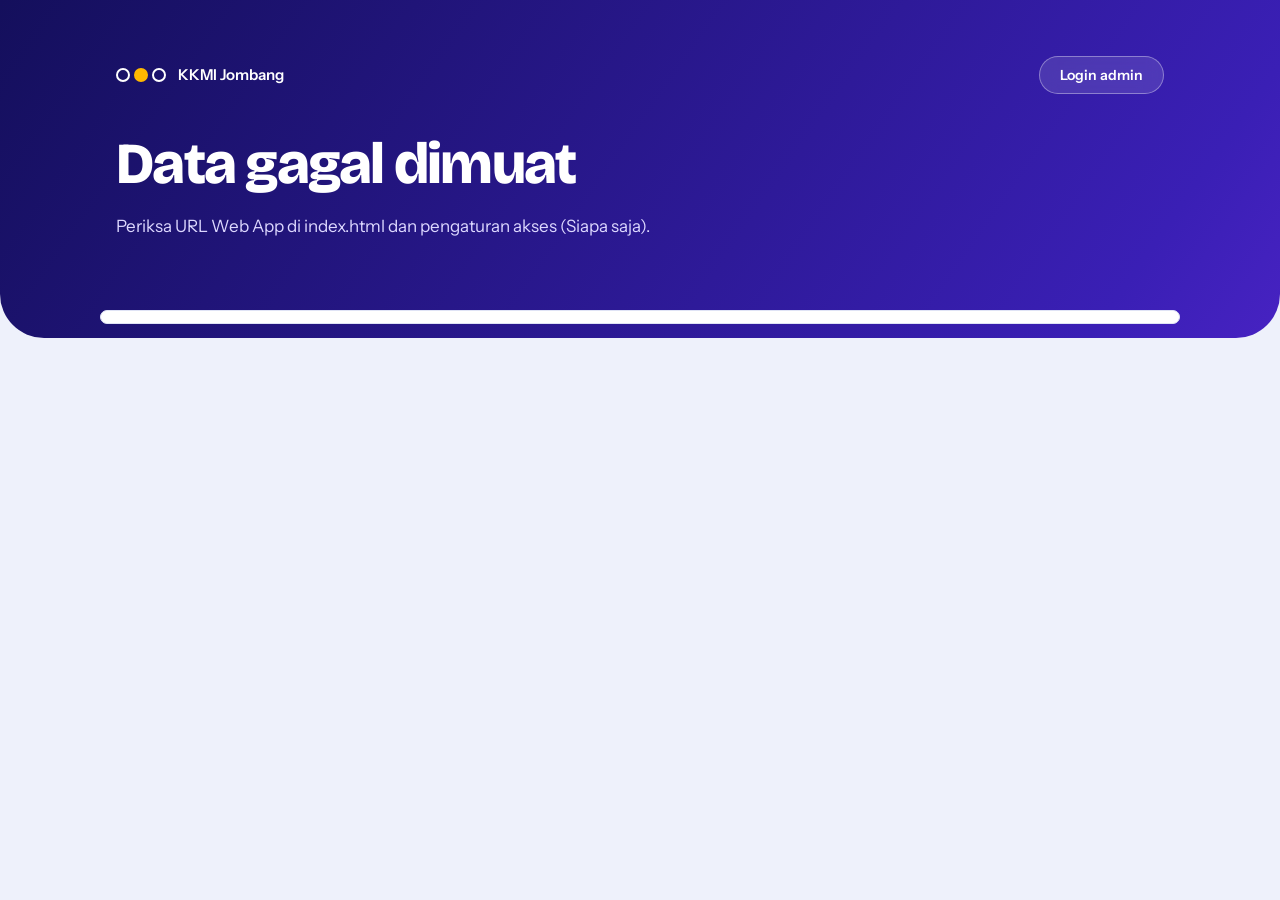
<file: index.html>
<!DOCTYPE html>
<html lang="id"><head><meta charset="utf-8"><meta name="viewport" content="width=device-width,initial-scale=1">
<title>Workshop Bank Soal & Kisi-Kisi AI - KKMI Jombang</title>
<meta name="theme-color" content="#3a1fb5">
<link rel="preconnect" href="https://fonts.googleapis.com"><link rel="preconnect" href="https://fonts.gstatic.com" crossorigin>
<link href="https://fonts.googleapis.com/css2?family=Bricolage+Grotesque:wght@500;700;800&family=Instrument+Sans:wght@400;500;600&display=swap" rel="stylesheet">
<link rel="stylesheet" href="style.css"></head><body>
<header><div class="wrap">
 <div class="top"><span class="brand"><span class="logo"><i></i><i></i><i></i></span>KKMI Jombang</span><button class="admbtn" id="adm">Login admin</button></div>
 <h1 id="judul">Memuat…</h1><p id="sub"></p>
 <div class="chips" id="chips"></div>
</div></header>
<nav><div class="wrap" role="tablist" id="tabs"></div></nav>
<main class="wrap">
 <section class="pane" id="p-beranda"></section>
 <section class="pane" id="p-daftar"></section>
 <section class="pane" id="p-tugas"></section>
 <section class="pane" id="p-matriks"></section>
 <section class="pane" id="p-admin"></section>
</main>
<dialog id="dlg"><form method="dialog" id="dform"></form></dialog>
<script>
/* GANTI dengan URL Web App Google Apps Script (berakhiran /exec) */
const API='https://script.google.com/macros/s/AKfycbw0c-JdVWD9aTyczA2iqOKRkhkjBz1-Yd4rFdMLF8ZRwTWlt-5QZ5G_JE2xXV9u_bA/exec';
const TABS=[['beranda','Beranda'],['daftar','Pendaftaran'],['tugas','Tugas'],['matriks','Matriks']];
const CFG=[['judul','Judul kegiatan','text'],['subjudul','Sub judul','text'],['tanggal_workshop','Tanggal pelaksanaan','text'],['tempat','Tempat','text'],['kuota','Kuota peserta (0 = tanpa batas)','number'],['kontak','Kontak panitia (WA/email)','text'],
 ['daftar_mode','Pendaftaran','mode'],['daftar_buka','Pendaftaran dibuka (WIB)','datetime-local'],['daftar_tutup','Pendaftaran ditutup (WIB)','datetime-local'],
 ['tugas_mode','Pengumpulan tugas','mode'],['tugas_buka','Tugas dibuka (WIB)','datetime-local'],['tugas_tutup','Tugas ditutup (WIB)','datetime-local'],
 ['sertifikat_aktif','Tombol unduh sertifikat','yn'],['pengumuman','Pengumuman di beranda','textarea']];
const $=s=>document.querySelector(s),esc=s=>String(s??'').replace(/[&<>"']/g,c=>({'&':'&amp;','<':'&lt;','>':'&gt;','"':'&quot;',"'":'&#39;'}[c]));
const nm=s=>String(s||'').trim().toLowerCase().replace(/\s+/g,' '),key=(a,b)=>nm(a)+'|'+nm(b);
let D=null,PW=sessionStorage.getItem('pw')||'',tab=location.hash.slice(1)||'beranda';

async function req(body){const r=await fetch(API,{method:'POST',headers:{'Content-Type':'text/plain;charset=utf-8'},body:JSON.stringify(body)});const j=await r.json();if(!j.ok)throw new Error(j.error);return j}
async function load(){try{const r=await fetch(API);D=await r.json();if(!D.ok)throw 0}catch(e){$('#judul').textContent='Data gagal dimuat';$('#sub').textContent='Periksa URL Web App di index.html dan pengaturan akses (Siapa saja).';return}render()}
function fmt(s){if(!s)return'-';return new Date(s+':00+07:00').toLocaleString('id-ID',{dateStyle:'medium',timeStyle:'short'})+' WIB'}
const tmap=()=>Object.fromEntries(D.tugas.map(t=>[key(t.Nama,t['Madrasah Asal']),t]));
const cnt=(arr,f)=>{const m={};arr.forEach(x=>{const k=f(x);m[k]=(m[k]||0)+1});return m};
const bub=on=>`<span class="bub ${on?'f':''}" role="img" aria-label="${on?'ya':'belum'}"></span>`;
const empty=t=>`<div class="empty">${t}</div>`;

const title=t=>{const m=t.match(/^(\S+)\s+(.+?)\s+(Berbantuan\s.+)$/);return m?`<span class="k">${esc(m[1])}</span><span class="m">${esc(m[2])}</span><span class="t">${esc(m[3])}</span>`:esc(t)};
const dt=s=>{if(!s)return'<strong class="nd">Belum ditentukan</strong>';const d=new Date(s+':00+07:00'),z={timeZone:'Asia/Jakarta'};return`<strong>${d.toLocaleDateString('id-ID',{day:'numeric',month:'short',year:'numeric',...z})}</strong><small>${d.toLocaleTimeString('id-ID',{hour:'2-digit',minute:'2-digit',...z})} WIB</small>`};
function render(){
 const c=D.config;document.title=c.judul;
 $('#judul').innerHTML=title(c.judul);$('#sub').textContent=c.subjudul;$('#adm').textContent=tab==='admin'?'Kembali ke dashboard':PW?'Panel admin':'Login admin';
 $('#chips').innerHTML=`<span class="chip"><i class="dot ${D.open.daftar?'on':''}"></i>Pendaftaran ${D.open.daftar?'dibuka':'ditutup'}</span><span class="chip"><i class="dot ${D.open.tugas?'on':''}"></i>Pengumpulan tugas ${D.open.tugas?'dibuka':'ditutup'}</span>`+(c.tanggal_workshop?`<span class="chip">${esc(c.tanggal_workshop)}${c.tempat?' - '+esc(c.tempat):''}</span>`:'');
 $('#tabs').innerHTML=TABS.map(([k,l])=>`<button role="tab" aria-selected="${k===tab}" data-t="${k}">${l}</button>`).join('');
 document.querySelectorAll('.pane').forEach(p=>p.classList.toggle('on',p.id==='p-'+tab));
 ({beranda,daftar,tugas,matriks,admin})[tab]();
}
$('#tabs').onclick=e=>{const b=e.target.closest('button');if(!b)return;tab=b.dataset.t;location.hash=tab;if(D)render()};

/* ---- Beranda ---- */
function beranda(){
 const c=D.config,P=D.peserta,T=tmap(),n=P.length,soal=P.filter(p=>T[key(p.Nama,p['Madrasah Asal'])]?.['Link Soal']).length,kisi=P.filter(p=>T[key(p.Nama,p['Madrasah Asal'])]?.['Link Kisi']).length;
 const lengkap=P.filter(p=>{const t=T[key(p.Nama,p['Madrasah Asal'])];return t&&t['Link Soal']&&t['Link Kisi']}).length,pct=n?Math.round(lengkap/n*100):0;
 const g=P.filter(p=>p.Jabatan==='Guru').length,k=P.filter(p=>p.Jabatan==='Kepala Sekolah').length,gd=n?g/n*360:0;
 const mad=Object.entries(cnt(P,p=>p['Madrasah Asal'].trim())).sort((a,b)=>b[1]-a[1]),mx=mad[0]?.[1]||1,kuota=Number(c.kuota)||0;
 $('#p-beranda').innerHTML=(c.pengumuman?`<div class="note">${esc(c.pengumuman).replace(/\n/g,'<br>')}</div>`:'')+`
 <div class="grid g4">
  <div class="card stat"><b>${n}</b><span>Peserta terdaftar</span></div>
  <div class="card stat"><b>${mad.length}</b><span>Madrasah terwakili</span></div>
  <div class="card stat"><b>${lengkap}</b><span>Tugas lengkap (soal dan kisi)</span></div>
  <div class="card stat"><b>${kuota?Math.max(kuota-n,0):'-'}</b><span>${kuota?'Sisa kuota dari '+kuota:'Tanpa batas kuota'}</span></div>
 </div><div class="grid g2" style="margin-top:14px">
  <div class="card"><h3>Komposisi peserta</h3><div class="row"><div class="donut" style="background:${n?`conic-gradient(var(--ink) 0 ${gd}deg,var(--hl) ${gd}deg 360deg)`:'var(--soft)'}"><div>${n}</div></div>
   <div class="lg"><span><i style="background:var(--ink)"></i>Guru: ${g}</span><span><i style="background:var(--hl)"></i>Kepala Sekolah: ${k}</span></div></div></div>
  <div class="card"><h3>Progres pengumpulan tugas</h3><div class="stat"><b>${pct}%</b></div><div class="bar" role="progressbar" aria-valuenow="${pct}" aria-valuemin="0" aria-valuemax="100"><i style="width:${pct}%"></i></div>
   <p style="color:var(--mu);margin:10px 0 0">Soal terkumpul ${soal} dari ${n}; kisi-kisi ${kisi} dari ${n}.</p></div>
  <div class="card"><h3>Peserta per madrasah</h3>${mad.length?mad.slice(0,8).map(([m,v])=>`<div class="hb"><span title="${esc(m)}">${esc(m)}</span><div class="bar"><i style="width:${v/mx*100}%"></i></div><b>${v}</b></div>`).join(''):empty('Belum ada pendaftar.')}</div>
  <div class="card"><h3>Jadwal kegiatan</h3><div class="tl">${[['Pendaftaran',c.daftar_buka,c.daftar_tutup,D.open.daftar],['Pengumpulan tugas',c.tugas_buka,c.tugas_tutup,D.open.tugas]].map(([l,a,b,o])=>`<div class="ti ${o?'on':''}"><i></i><div><b>${l}</b>${o?'<em>Sedang dibuka</em>':''}<div class="rg"><div><small>Buka</small>${dt(a)}</div><span class="ar"></span><div><small>Tutup</small>${dt(b)}</div></div></div></div>`).join('')}<div class="ti"><i></i><div><b>Pelaksanaan</b><p>${esc(c.tanggal_workshop)||'Akan diumumkan'}${c.tempat?', '+esc(c.tempat):''}</p></div></div><div class="ti"><i></i><div><b>Kontak panitia</b><p>${esc(c.kontak)||'Belum tersedia'}</p></div></div></div></div>
 </div>`}

/* ---- Pendaftaran ---- */
function daftar(){
 const P=D.peserta,mads=[...new Set(P.map(p=>p['Madrasah Asal'].trim()))];
 $('#p-daftar').innerHTML=`<div class="card" style="margin-bottom:14px"><h3>Daftar sebagai peserta</h3>
 ${D.open.daftar?`<form id="fd" class="f"><div><label for="d1">Nama lengkap</label><input id="d1" name="Nama" required></div>
 <div><label for="d2">Madrasah asal</label><input id="d2" name="Madrasah Asal" list="ml" required></div>
 <div><label for="d3">Jabatan</label><select id="d3" name="Jabatan" required><option value="">Pilih jabatan</option><option>Guru</option><option>Kepala Sekolah</option></select></div>
 <div><label for="d4">Keterangan (opsional)</label><input id="d4" name="Keterangan"></div>
 <div class="w"><button class="btn">Daftar sekarang</button><div class="msg" id="md" role="status"></div></div></form><datalist id="ml">${mads.map(m=>`<option value="${esc(m)}">`).join('')}</datalist>`
 :`<p style="margin:0">Pendaftaran ditutup. Jadwal: ${fmt(D.config.daftar_buka)} s.d. ${fmt(D.config.daftar_tutup)}.</p>`}</div>
 <div class="card"><div class="tool"><h3 style="margin:0">Rekap pendaftaran (${P.length})</h3><input type="search" id="qs" placeholder="Cari nama atau madrasah" aria-label="Cari"></div>
 <div class="tw"><table><thead><tr><th>No</th><th>Nama</th><th>Madrasah</th><th>Jabatan</th><th>Keterangan</th></tr></thead><tbody id="tb"></tbody></table></div></div>`;
 const draw=q=>{const r=P.filter(p=>nm(p.Nama+' '+p['Madrasah Asal']).includes(nm(q)));$('#tb').innerHTML=r.length?r.map((p,i)=>`<tr><td>${i+1}</td><td>${esc(p.Nama)}</td><td>${esc(p['Madrasah Asal'])}</td><td>${esc(p.Jabatan)}</td><td>${esc(p.Keterangan)}</td></tr>`).join(''):`<tr><td colspan="5">${empty('Tidak ada data.')}</td></tr>`};
 draw('');$('#qs').oninput=e=>draw(e.target.value);
 const f=$('#fd');if(f)f.onsubmit=e=>submit(e,'daftar','#md','Pendaftaran berhasil dikirim.')}

async function submit(e,action,msg,ok){e.preventDefault();const f=e.target,b=f.querySelector('button'),m=$(msg);b.disabled=true;m.className='msg';m.textContent='Mengirim…';
 try{D=await req({action,data:Object.fromEntries(new FormData(f))});render();$(msg).className='msg k';$(msg).textContent=ok}catch(x){m.className='msg e';m.textContent=x.message;b.disabled=false}}

/* ---- Tugas ---- */
function tugas(){
 const T=D.tugas,sertOn=D.config.sertifikat_aktif==='ya';
 $('#p-tugas').innerHTML=`<div class="card" style="margin-bottom:14px"><h3>Kumpulkan tugas</h3>
 ${D.open.tugas?`<form id="ft" class="f"><div><label for="t1">Nama (sesuai pendaftaran)</label><input id="t1" name="Nama" required></div>
 <div><label for="t2">Madrasah asal</label><input id="t2" name="Madrasah Asal" required></div>
 <div><label for="t3">Link soal</label><input id="t3" name="Link Soal" type="url" placeholder="https://" required></div>
 <div><label for="t4">Link kisi-kisi</label><input id="t4" name="Link Kisi" type="url" placeholder="https://" required></div>
 <div class="w"><label for="t5">Keterangan (opsional)</label><input id="t5" name="Keterangan"></div>
 <div class="w"><button class="btn">Kirim tugas</button><div class="msg" id="mt" role="status"></div><p style="color:var(--mu);margin:6px 0 0">Pastikan link Google Drive dapat dibuka oleh panitia. Mengirim ulang akan memperbarui tugas sebelumnya.</p></div></form>`
 :`<p style="margin:0">Pengumpulan tugas ditutup. Jadwal: ${fmt(D.config.tugas_buka)} s.d. ${fmt(D.config.tugas_tutup)}.</p>`}</div>
 <div class="card"><h3>Rekap tugas (${T.length})</h3><div class="tw"><table><thead><tr><th>Nama</th><th>Madrasah</th><th>Soal</th><th>Kisi</th><th>Keterangan</th><th>Sertifikat</th></tr></thead><tbody>
 ${T.length?T.map(t=>`<tr><td>${esc(t.Nama)}</td><td>${esc(t['Madrasah Asal'])}</td><td>${lnk(t['Link Soal'],'Buka')}</td><td>${lnk(t['Link Kisi'],'Buka')}</td><td>${esc(t.Keterangan)}</td><td>${t.Sertifikat&&sertOn?`<a class="btn s" href="${esc(t.Sertifikat)}" target="_blank" rel="noopener">Unduh</a>`:'<span style="color:var(--mu)">Belum tersedia</span>'}</td></tr>`).join(''):`<tr><td colspan="6">${empty('Belum ada tugas yang masuk.')}</td></tr>`}
 </tbody></table></div></div>`;
 const f=$('#ft');if(f)f.onsubmit=e=>submit(e,'kirimTugas','#mt','Tugas berhasil dikirim.')}
const lnk=u=>/^https?:/i.test(u)?`<a href="${esc(u)}" target="_blank" rel="noopener" style="color:var(--ink);font-weight:600">Buka</a>`:'<span style="color:var(--mu)">-</span>';

/* ---- Matriks ---- */
function matriks(){
 const P=D.peserta,T=tmap(),by={};
 P.forEach(p=>{const m=p['Madrasah Asal'].trim(),t=T[key(p.Nama,p['Madrasah Asal'])],o=by[m]||(by[m]={n:0,g:0,k:0,s:0,i:0,l:0});o.n++;p.Jabatan==='Guru'?o.g++:o.k++;if(t?.['Link Soal'])o.s++;if(t?.['Link Kisi'])o.i++;if(t?.['Link Soal']&&t?.['Link Kisi'])o.l++});
 const M=Object.entries(by).sort((a,b)=>b[1].n-a[1].n);
 $('#p-matriks').innerHTML=`<div class="card" style="margin-bottom:14px"><h3>Matriks per madrasah</h3><div class="tw"><table><thead><tr><th>Madrasah</th><th class="c">Guru</th><th class="c">Kepala</th><th class="c">Total</th><th class="c">Soal</th><th class="c">Kisi</th><th style="min-width:150px">Tugas lengkap</th></tr></thead><tbody>
 ${M.length?M.map(([m,o])=>{const p=Math.round(o.l/o.n*100);return`<tr><td>${esc(m)}</td><td class="c">${o.g}</td><td class="c">${o.k}</td><td class="c"><b>${o.n}</b></td><td class="c">${o.s}/${o.n}</td><td class="c">${o.i}/${o.n}</td><td><div class="bar"><i style="width:${p}%"></i></div></td></tr>`}).join(''):`<tr><td colspan="7">${empty('Belum ada data.')}</td></tr>`}</tbody></table></div></div>
 <div class="card"><h3>Matriks status peserta</h3><p style="color:var(--mu);margin:-6px 0 12px;display:flex;gap:6px;align-items:center">${bub(1)} sudah &nbsp; ${bub(0)} belum</p><div class="tw"><table><thead><tr><th>Nama</th><th>Madrasah</th><th class="c">Terdaftar</th><th class="c">Soal</th><th class="c">Kisi</th><th class="c">Sertifikat</th></tr></thead><tbody>
 ${P.length?P.map(p=>{const t=T[key(p.Nama,p['Madrasah Asal'])]||{};return`<tr><td>${esc(p.Nama)}</td><td>${esc(p['Madrasah Asal'])}</td><td class="c">${bub(1)}</td><td class="c">${bub(t['Link Soal'])}</td><td class="c">${bub(t['Link Kisi'])}</td><td class="c">${bub(t.Sertifikat)}</td></tr>`}).join(''):`<tr><td colspan="6">${empty('Belum ada data.')}</td></tr>`}</tbody></table></div></div>`}

/* ---- Admin ---- */
function admin(){
 const el=$('#p-admin');
 if(!PW){el.innerHTML=`<div class="card" style="max-width:380px"><h3>Masuk admin</h3><form id="fl"><label for="pw">Password</label><input id="pw" type="password" required autocomplete="current-password"><p><button class="btn">Masuk</button></p><div class="msg" id="ml2" role="status"></div></form></div>`;
  $('#fl').onsubmit=async e=>{e.preventDefault();const p=$('#pw').value;try{await req({action:'login',password:p});PW=p;sessionStorage.setItem('pw',p);render()}catch(x){$('#ml2').className='msg e';$('#ml2').textContent=x.message}};return}
 const c=D.config,fld=([k,l,t])=>{const v=esc(c[k]),i='c_'+k;
  const inp=t==='textarea'?`<textarea id="${i}" rows="3">${v}</textarea>`:t==='mode'?`<select id="${i}">${[['auto','Ikuti jadwal'],['buka','Buka paksa'],['tutup','Tutup paksa']].map(([a,b])=>`<option value="${a}" ${c[k]===a?'selected':''}>${b}</option>`).join('')}</select>`:t==='yn'?`<select id="${i}"><option value="ya" ${c[k]==='ya'?'selected':''}>Tampilkan</option><option value="tidak" ${c[k]!=='ya'?'selected':''}>Sembunyikan</option></select>`:`<input id="${i}" type="${t}" value="${v}">`;
  return`<div class="${t==='textarea'?'w':''}"><label for="${i}">${l}</label>${inp}</div>`};
 const tbl=(sheet,H,R)=>`<div class="card" style="margin-top:14px"><div class="tool"><h3 style="margin:0">Data ${sheet} (${R.length})</h3><button class="btn s" data-add="${sheet}">Tambah baris</button></div><div class="tw"><table><thead><tr>${H.map(h=>`<th>${h}</th>`).join('')}<th></th></tr></thead><tbody>${R.map((r,i)=>`<tr>${H.map(h=>`<td>${/^https?:/.test(r[h])?'Link':esc(r[h])}</td>`).join('')}<td style="white-space:nowrap"><button class="btn s" data-ed="${sheet}:${i}">Ubah</button> <button class="btn s d" data-del="${sheet}:${i}">Hapus</button></td></tr>`).join('')}</tbody></table></div></div>`;
 el.innerHTML=`<div class="tool"><h2>Pengaturan kegiatan</h2><button class="btn s" id="out">Keluar</button></div><div class="card"><div class="f">${CFG.map(fld).join('')}</div><p><button class="btn" id="sv">Simpan pengaturan</button></p><div class="msg" id="ms" role="status"></div></div>`
  +tbl('Peserta',['Nama','Madrasah Asal','Jabatan','Keterangan'],D.peserta)+tbl('Tugas',['Nama','Madrasah Asal','Link Soal','Link Kisi','Keterangan','Sertifikat'],D.tugas);
 $('#out').onclick=()=>{PW='';sessionStorage.removeItem('pw');render()};
 $('#sv').onclick=async()=>{const d={};CFG.forEach(([k])=>d[k]=$('#c_'+k).value);try{D=await req({action:'simpanConfig',password:PW,data:d});render();$('#ms').className='msg k';$('#ms').textContent='Pengaturan tersimpan.'}catch(x){$('#ms').className='msg e';$('#ms').textContent=x.message}};
 el.onclick=async e=>{const b=e.target.closest('button');if(!b)return;
  if(b.dataset.add)return edit(b.dataset.add,null);
  if(b.dataset.ed){const[s,i]=b.dataset.ed.split(':');return edit(s,(s==='Peserta'?D.peserta:D.tugas)[i])}
  if(b.dataset.del){const[s,i]=b.dataset.del.split(':'),r=(s==='Peserta'?D.peserta:D.tugas)[i];if(!confirm('Hapus '+r.Nama+'?'))return;try{D=await req({action:'hapusBaris',password:PW,sheet:s,row:r._row});render()}catch(x){alert(x.message)}}}}

function edit(sheet,r){
 const H=sheet==='Peserta'?['Nama','Madrasah Asal','Jabatan','Keterangan']:['Nama','Madrasah Asal','Link Soal','Link Kisi','Keterangan','Sertifikat'];
 $('#dform').innerHTML=`<h3 style="margin-bottom:12px">${r?'Ubah':'Tambah'} data ${sheet}</h3><div class="f">${H.map((h,i)=>`<div class="w"><label for="e${i}">${h}${h==='Sertifikat'?' (link unduh)':''}</label>${h==='Jabatan'?`<select id="e${i}"><option ${r?.Jabatan==='Guru'?'selected':''}>Guru</option><option ${r?.Jabatan==='Kepala Sekolah'?'selected':''}>Kepala Sekolah</option></select>`:`<input id="e${i}" value="${esc(r?.[h]||'')}">`}</div>`).join('')}</div><p style="display:flex;gap:8px"><button class="btn" value="ok">Simpan</button><button class="btn s" value="x" formnovalidate>Batal</button></p><div class="msg e" id="me"></div>`;
 const d=$('#dlg');d.showModal();
 $('#dform').onsubmit=async e=>{if(e.submitter?.value!=='ok')return;e.preventDefault();const data={};H.forEach((h,i)=>data[h]=$('#e'+i).value);
  try{D=await req({action:'simpanBaris',password:PW,sheet,row:r?._row||0,data});d.close();render()}catch(x){$('#me').textContent=x.message}}}

$('#adm').onclick=()=>{tab=tab==='admin'?'beranda':'admin';location.hash=tab;if(D)render();scrollTo({top:0,behavior:'smooth'})};
load();
</script>
<script src="fx.js"></script></body></html>
</file>
<file: style.css>
:root{--bg:#eef1fb;--card:#fff;--tx:#141a3a;--mu:#5b6489;--ink:#4f46e5;--hl:#ffb800;--pk:#ff3d81;--bd:#dfe3f5;--ok:#0a9d6a;--no:#e0364f;--soft:#eceffd;--sh:0 12px 32px -14px rgba(79,70,229,.4);--g:linear-gradient(120deg,#4f46e5,#d6246e)}
@media(prefers-color-scheme:dark){:root{--bg:#0a0f22;--card:#131a36;--tx:#e9edff;--mu:#97a3d1;--ink:#8f9bff;--bd:#252e57;--ok:#33d49a;--no:#ff7a8d;--soft:#1b2447;--sh:0 12px 32px -14px #000c}}
*{box-sizing:border-box}html{scroll-padding-top:80px}
body{margin:0;background:var(--bg);color:var(--tx);font:15px/1.55 'Instrument Sans',system-ui,sans-serif}
h1,h2,h3{font-family:'Bricolage Grotesque',system-ui,sans-serif;line-height:1.15;margin:0}
.wrap{max-width:1080px;margin:0 auto;padding:0 16px}
/* hero */
header{position:relative;overflow:hidden;color:#fff;padding:56px 0 76px;border-radius:0 0 44px 44px;background:linear-gradient(125deg,#140f5c,#3a1fb5 38%,#7b2ff7 66%,#e0245e);background-size:230% 230%;animation:shift 16s ease infinite}
header .wrap{position:relative;z-index:1}
header h1{font-size:clamp(28px,5.4vw,50px);font-weight:800;max-width:840px;letter-spacing:-.025em;animation:rise .9s cubic-bezier(.2,.8,.2,1) both}
header h1 mark{background:none;color:var(--hl);text-decoration:underline wavy #ffb80099;text-underline-offset:8px;text-decoration-thickness:2px}
header p{color:#ddd8ff;margin:12px 0 0;font-size:17px;animation:rise .9s .12s both}
.chips{display:flex;flex-wrap:wrap;gap:10px;margin-top:22px;animation:rise .9s .24s both}
.chip{display:inline-flex;align-items:center;gap:8px;padding:7px 14px;border-radius:99px;background:#ffffff1f;border:1px solid #ffffff3d;color:#fff;font-weight:500;font-size:14px;backdrop-filter:blur(8px)}
.chip.cd{background:var(--hl);border-color:transparent;color:#2a1d00;font-weight:600}
.dot{width:10px;height:10px;border-radius:50%;background:#ff6b81;box-shadow:0 0 0 0 #ff6b8199}
.dot.on{background:#35e0a1;animation:ping 1.8s infinite}
.fb{position:absolute;bottom:-70px;border-radius:50%;border:2px solid #ffffff55;animation:float linear infinite}
.fb.fill{background:#ffffff26;border-color:transparent}
/* nav */
nav{position:sticky;top:10px;z-index:5;margin-top:-28px;pointer-events:none}
nav .wrap{pointer-events:auto;display:flex;gap:4px;overflow-x:auto;width:min(1080px,calc(100% - 24px));padding:6px;background:var(--card);border:1px solid var(--bd);border-radius:18px;box-shadow:var(--sh)}
nav button{border:0;background:none;color:var(--mu);font-family:inherit;font-weight:600;font-size:15px;padding:10px 18px;border-radius:12px;cursor:pointer;white-space:nowrap;transition:.25s}
nav button:hover{color:var(--tx);background:var(--soft)}
nav button[aria-selected=true]{background:var(--g);color:#fff;box-shadow:0 6px 16px -6px #d6246e}
button:focus-visible,input:focus-visible,select:focus-visible,textarea:focus-visible,a:focus-visible{outline:3px solid var(--ink);outline-offset:2px}
main{padding:26px 0 70px}.pane{display:none}.pane.on{display:block}
.grid{display:grid;gap:16px}.g4{grid-template-columns:repeat(auto-fit,minmax(170px,1fr))}.g2{grid-template-columns:repeat(auto-fit,minmax(300px,1fr))}
/* kartu */
.card{position:relative;background:var(--card);border:1px solid var(--bd);border-radius:20px;padding:20px;box-shadow:var(--sh);transition:transform .3s,box-shadow .3s}
.card:hover{transform:translateY(-4px)}
.card h3{font-size:19px;margin-bottom:14px}
.pane.on .card,.pane.on .note{animation:rise .65s cubic-bezier(.2,.8,.2,1) both}
.pane.on .grid>:nth-child(2){animation-delay:.07s}.pane.on .grid>:nth-child(3){animation-delay:.14s}.pane.on .grid>:nth-child(4){animation-delay:.21s}.pane.on .grid>:nth-child(5){animation-delay:.28s}
.card.stat{overflow:hidden;padding-top:24px}
.card.stat::before{content:"";position:absolute;inset:0 0 auto;height:6px;background:var(--c)}
.card.stat::after{content:"";position:absolute;right:-20px;bottom:-20px;width:92px;height:92px;border-radius:50%;border:12px solid var(--c);opacity:.15}
.g4>.stat:nth-child(1){--c:#4f46e5}.g4>.stat:nth-child(2){--c:#ff3d81}.g4>.stat:nth-child(3){--c:#00b8a0}.g4>.stat:nth-child(4){--c:#ffa400}
.stat b{display:block;font:800 42px 'Bricolage Grotesque',sans-serif;letter-spacing:-.03em;color:var(--c,var(--tx))}.stat span{color:var(--mu);font-size:14px}
.bar{height:12px;background:var(--soft);border-radius:9px;overflow:hidden}
.bar i{display:block;height:100%;border-radius:9px;background:linear-gradient(90deg,var(--ink),var(--pk));position:relative;overflow:hidden;transition:width 1s cubic-bezier(.2,.8,.2,1)}
.bar i::after{content:"";position:absolute;inset:0;background:linear-gradient(90deg,transparent,#fff7,transparent);transform:translateX(-100%);animation:shimmer 2.6s infinite}
.hb{display:grid;grid-template-columns:minmax(90px,38%) 1fr 28px;gap:10px;align-items:center;margin:10px 0;font-size:14px}
.hb span:first-child{overflow:hidden;text-overflow:ellipsis;white-space:nowrap}
.donut{width:160px;height:160px;border-radius:50%;flex:none;display:grid;place-items:center;box-shadow:var(--sh);animation:spin 1.1s cubic-bezier(.2,.8,.2,1) both}
.donut div{width:106px;height:106px;border-radius:50%;background:var(--card);display:grid;place-items:center;font:800 30px 'Bricolage Grotesque';box-shadow:inset 0 4px 12px #0001}
.row{display:flex;gap:22px;align-items:center;flex-wrap:wrap}.lg{display:grid;gap:10px}.lg i{display:inline-block;width:13px;height:13px;border-radius:4px;margin-right:8px}
.note{background:linear-gradient(100deg,#ffb80028,#ff3d8118);border-left:5px solid var(--hl);padding:14px 16px;border-radius:14px;margin-bottom:16px;font-weight:500}
.who{display:flex;gap:12px;align-items:center;padding:9px 0;border-bottom:1px solid var(--bd)}.who:last-child{border:0}
.who b{width:40px;height:40px;border-radius:50%;display:grid;place-items:center;color:#fff;font:700 17px 'Bricolage Grotesque';flex:none}.who small{color:var(--mu)}
/* tabel */
table{width:100%;border-collapse:collapse;font-size:14px}th,td{text-align:left;padding:11px 12px;border-bottom:1px solid var(--bd);vertical-align:middle}
th{font-weight:600;color:var(--mu);white-space:nowrap;background:var(--soft)}th:first-child{border-radius:10px 0 0 10px}th:last-child{border-radius:0 10px 10px 0}
tbody tr{transition:background .2s}tbody tr:hover{background:var(--soft)}.tw{overflow-x:auto}td.c,th.c{text-align:center}
.bub{display:inline-block;width:20px;height:20px;border-radius:50%;border:2px solid var(--bd)}
.bub.f{background:linear-gradient(135deg,var(--ink),var(--pk));border-color:transparent;box-shadow:0 3px 8px -2px var(--pk);animation:pop .5s cubic-bezier(.3,1.6,.5,1) both}
/* form */
label{display:block;font-weight:600;font-size:14px;margin:0 0 5px}
input,select,textarea{width:100%;font:inherit;color:var(--tx);background:var(--bg);border:1.5px solid var(--bd);border-radius:12px;padding:11px 13px;transition:.2s}
input:focus,select:focus,textarea:focus{border-color:var(--ink);box-shadow:0 0 0 4px #4f46e533}
.f{display:grid;gap:14px;grid-template-columns:repeat(auto-fit,minmax(240px,1fr))}.f .w{grid-column:1/-1}
.btn{border:0;background:var(--g);color:#fff;font-family:inherit;font-weight:600;font-size:14px;padding:11px 20px;border-radius:12px;cursor:pointer;text-decoration:none;display:inline-block;box-shadow:0 8px 18px -8px #d6246e;transition:transform .2s,box-shadow .2s}
.btn:hover{transform:translateY(-2px);box-shadow:0 12px 22px -8px #d6246e}.btn:active{transform:none}
.btn.s{background:var(--soft);color:var(--tx);padding:7px 12px;font-size:13px;box-shadow:none}.btn.d{background:var(--no);color:#fff}.btn[disabled]{opacity:.5}
.msg{margin-top:12px;font-weight:600}.msg.e{color:var(--no)}.msg.k{color:var(--ok)}
.tool{display:flex;gap:10px;justify-content:space-between;align-items:center;margin-bottom:14px;flex-wrap:wrap}.tool input{max-width:290px}
dialog{border:1px solid var(--bd);border-radius:20px;background:var(--card);color:var(--tx);width:min(540px,94vw);padding:22px;animation:rise .35s both}
dialog::backdrop{background:#0a0f2299;backdrop-filter:blur(4px)}
.empty{color:var(--mu);padding:20px;text-align:center}
.cf{position:fixed;left:50%;top:38%;width:9px;height:14px;border-radius:2px;z-index:99;pointer-events:none;animation:burst 1.3s cubic-bezier(.1,.7,.3,1) forwards}
@keyframes shift{50%{background-position:100% 100%}}
@keyframes float{to{transform:translateY(-520px) rotate(200deg)}}
@keyframes rise{from{opacity:0;transform:translateY(22px)}}
@keyframes pop{from{transform:scale(0)}}
@keyframes spin{from{transform:rotate(-140deg) scale(.5);opacity:0}}
@keyframes shimmer{to{transform:translateX(100%)}}
@keyframes ping{70%{box-shadow:0 0 0 9px #35e0a100}}
@keyframes burst{to{transform:translate(var(--x),calc(var(--y) + 340px)) rotate(var(--r));opacity:0}}
@media(prefers-reduced-motion:reduce){*,::before,::after{animation:none!important;transition:none!important}}
/* ===== revisi: hero, judul, tombol admin, jadwal ===== */
.top{display:flex;justify-content:space-between;align-items:center;margin-bottom:40px;animation:rise .8s both}
.brand{display:flex;align-items:center;gap:12px;font-weight:600;font-size:15px}
.logo{display:flex;gap:4px}.logo i{width:14px;height:14px;border-radius:50%;border:2px solid #fff}.logo i:nth-child(2){background:var(--hl);border-color:var(--hl)}
.admbtn{font-family:inherit;font-weight:600;font-size:14px;color:#fff;background:#ffffff1f;border:1px solid #ffffff5c;padding:9px 20px;border-radius:99px;cursor:pointer;backdrop-filter:blur(8px);transition:.25s}
.admbtn:hover{background:#fff;color:#2b1b8f}
header h1{font-size:clamp(30px,5.8vw,58px);line-height:1.06;letter-spacing:-.03em;max-width:none}
header h1 span{display:block}
header h1 .k{display:inline-block;font:600 14px 'Instrument Sans',sans-serif;letter-spacing:.03em;padding:6px 16px;border-radius:99px;background:var(--hl);color:#2a1d00;margin-bottom:18px}
header h1 .m{background:linear-gradient(90deg,#fff 30%,#ffe7a3);-webkit-background-clip:text;background-clip:text;color:transparent;padding-bottom:4px}
header h1 .t{display:flex;align-items:center;gap:16px;margin-top:16px;font-weight:500;font-size:clamp(18px,2.6vw,27px);letter-spacing:-.01em;color:#e3deff}
header h1 .t::before{content:"";flex:none;width:44px;height:3px;border-radius:3px;background:var(--hl)}
header p{margin-top:18px}
.tl{display:grid}
.ti{position:relative;display:grid;grid-template-columns:22px 1fr;gap:14px;padding-bottom:22px}.ti:last-child{padding-bottom:0}
.ti::before{content:"";position:absolute;left:10px;top:24px;bottom:2px;width:2px;background:var(--bd)}.ti:last-child::before{display:none}
.ti>i{width:22px;height:22px;border-radius:50%;border:3px solid var(--bd);background:var(--card);z-index:1}
.ti.on>i{border-color:var(--ok);background:var(--ok);box-shadow:0 0 0 5px #0a9d6a26}
.ti b{font-size:16px}.ti p{margin:4px 0 0;color:var(--mu)}
.ti em{font-style:normal;font-size:12px;font-weight:600;color:var(--ok);background:#0a9d6a1f;padding:3px 10px;border-radius:99px;margin-left:10px}
.rg{display:grid;grid-template-columns:1fr 34px 1fr;gap:10px;align-items:center;margin-top:10px;background:var(--soft);border-radius:14px;padding:13px 16px}
.rg>div{display:grid;gap:2px}.rg small{color:var(--mu);font-size:12.5px}.rg strong{font-size:15px}.rg strong.nd{color:var(--mu);font-weight:500}
.rg .ar{height:2px;background:var(--bd);border-radius:2px;position:relative}.rg .ar::after{content:"";position:absolute;right:-1px;top:-3px;width:8px;height:8px;border:solid var(--mu);border-width:2px 2px 0 0;transform:rotate(45deg);opacity:.6}
@media(max-width:520px){.rg{grid-template-columns:1fr}.rg .ar{display:none}}
</file>
